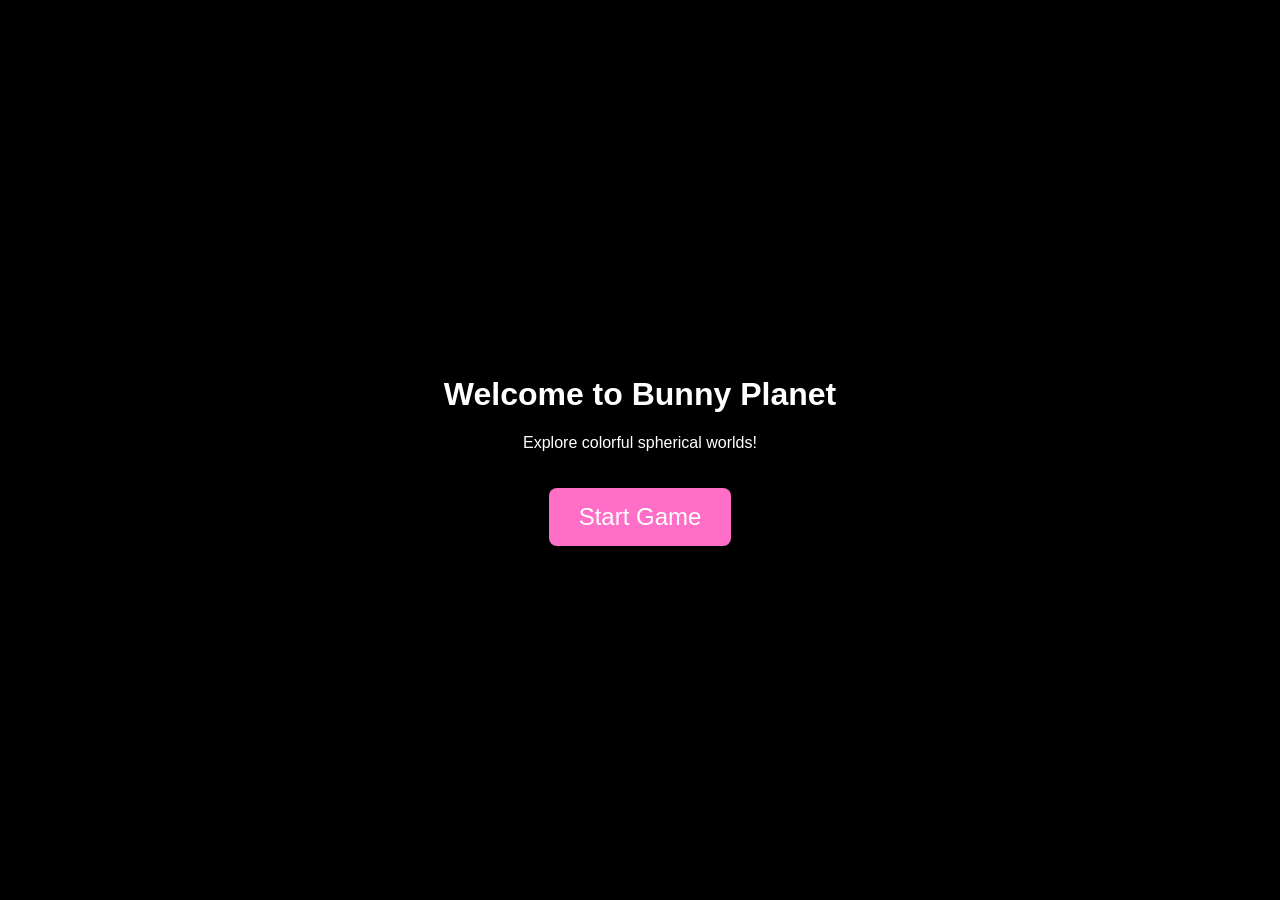
<file: start.html>
<!DOCTYPE html>
<html lang="en">
<head>
    <meta charset="UTF-8">
    <meta name="viewport" content="width=device-width, initial-scale=1.0">
    <title>Bunny Planet - Start</title>
    <style>
        body {
            display: flex;
            justify-content: center;
            align-items: center;
            height: 100vh;
            background: #000;
            margin: 0;
            font-family: Arial, sans-serif;
            color: #fff;
        }
        .container {
            text-align: center;
        }
        a.start {
            display: inline-block;
            padding: 15px 30px;
            margin-top: 20px;
            background: #ff6ec7;
            color: #fff;
            text-decoration: none;
            font-size: 24px;
            border-radius: 8px;
        }
    </style>
</head>
<body>
    <div class="container">
        <h1>Welcome to Bunny Planet</h1>
        <p>Explore colorful spherical worlds!</p>
        <a class="start" href="index.html">Start Game</a>
    </div>
</body>
</html>
</file>
